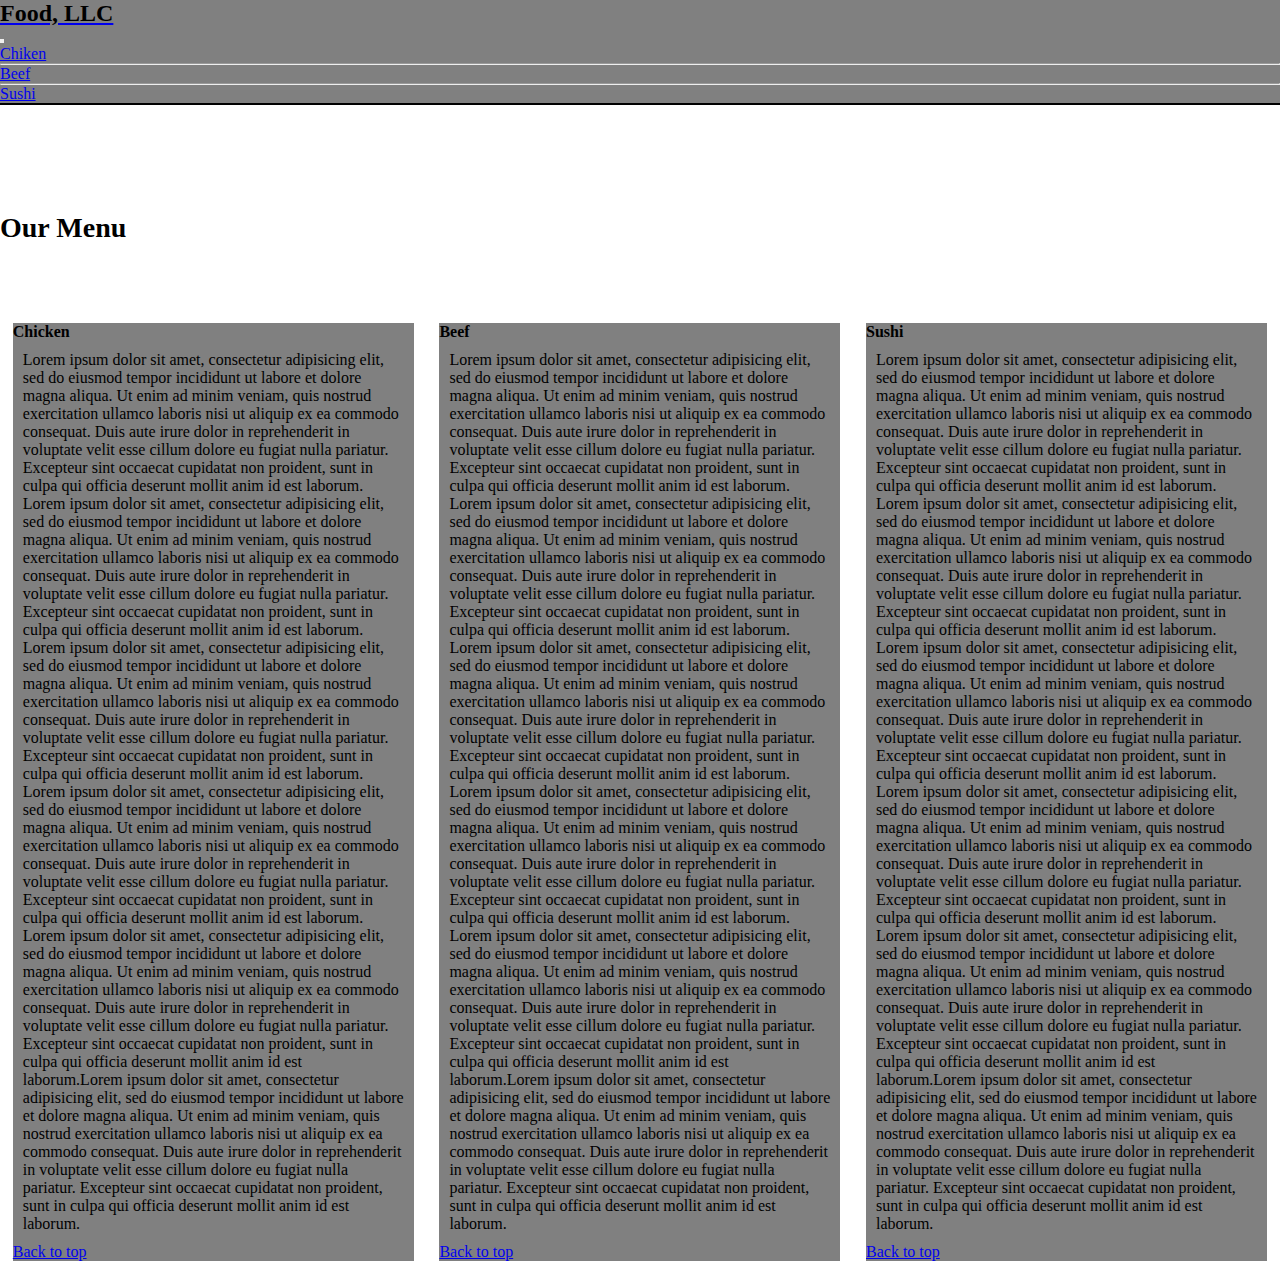
<file: index2.html>
<!DOCTYPE html>
<html>
<head>
	<meta charset="utf-8">
    <link rel="stylesheet" href="https://maxcdn.bootstrapcdn.com/bootstrap/3.3.6/css/bootstrap.min.css" integrity="sha384-1q8mTJOASx8j1Au+a5WDVnPi2lkFfwwEAa8hDDdjZlpLegxhjVME1fgjWPGmkzs7" crossorigin="anonymous">
	<link href='https://fonts.googleapis.com/css?family=Roboto+Slab:700,400,300' rel='stylesheet' type='text/css'>
    <link rel="stylesheet" type="text/css" href="./css/style.css">
	<meta name="viewport" content="width=device-width, initial-scale=1">
	<title>Module 3 Coding Assingment</title>
</head>
<body>
	<header>
		<nav class="navbar navbar-default navbar-fixed-top">
  			<div class="container">
  				<div class="navbar-header">
  				    <a class="navbar-brand" href="#">
        				<h1 id="brand">Food, LLC</h1>
      				</a>
					<button type="button" class="navbar-toggle collapsed" data-toggle="collapse" data-target="#collapse">
				        <span class="icon-bar"></span>
				        <span class="icon-bar"></span>
				        <span class="icon-bar"></span>
				    </button>
    			</div>
    			<div class="collapse navbar-collapse" id="collapse">
      				<ul class="nav navbar-nav visible-xs">
        				<li><a href="#chicken">Chiken</a></li>
        				<hr class="visible-xs">
        				<li><a href="#beef">Beef</a></li>
         				<hr class="visible-xs">
        				<li><a href="#sushi">Sushi</a></li>
        			</ul>
        		</div>
    		</div>
    	</nav>		
	</header>

	<div  id="chicken" class="row text-center">Our Menu</div>
	<section class="col-lg-4 col-md-6 col-sm-1">
		<h3 class="text-center">Chicken</h3>
		<p>
				Lorem ipsum dolor sit amet, consectetur adipisicing elit, sed do eiusmod
	tempor incididunt ut labore et dolore magna aliqua. Ut enim ad minim veniam,
	quis nostrud exercitation ullamco laboris nisi ut aliquip ex ea commodo
	consequat. Duis aute irure dolor in reprehenderit in voluptate velit esse
	cillum dolore eu fugiat nulla pariatur. Excepteur sint occaecat cupidatat non
	proident, sunt in culpa qui officia deserunt mollit anim id est laborum.		Lorem ipsum dolor sit amet, consectetur adipisicing elit, sed do eiusmod
	tempor incididunt ut labore et dolore magna aliqua. Ut enim ad minim veniam,
	quis nostrud exercitation ullamco laboris nisi ut aliquip ex ea commodo
	consequat. Duis aute irure dolor in reprehenderit in voluptate velit esse
	cillum dolore eu fugiat nulla pariatur. Excepteur sint occaecat cupidatat non
	proident, sunt in culpa qui officia deserunt mollit anim id est laborum.		Lorem ipsum dolor sit amet, consectetur adipisicing elit, sed do eiusmod
	tempor incididunt ut labore et dolore magna aliqua. Ut enim ad minim veniam,
	quis nostrud exercitation ullamco laboris nisi ut aliquip ex ea commodo
	consequat. Duis aute irure dolor in reprehenderit in voluptate velit esse
	cillum dolore eu fugiat nulla pariatur. Excepteur sint occaecat cupidatat non
	proident, sunt in culpa qui officia deserunt mollit anim id est laborum.		Lorem ipsum dolor sit amet, consectetur adipisicing elit, sed do eiusmod
	tempor incididunt ut labore et dolore magna aliqua. Ut enim ad minim veniam,
	quis nostrud exercitation ullamco laboris nisi ut aliquip ex ea commodo
	consequat. Duis aute irure dolor in reprehenderit in voluptate velit esse
	cillum dolore eu fugiat nulla pariatur. Excepteur sint occaecat cupidatat non
	proident, sunt in culpa qui officia deserunt mollit anim id est laborum.		Lorem ipsum dolor sit amet, consectetur adipisicing elit, sed do eiusmod
	tempor incididunt ut labore et dolore magna aliqua. Ut enim ad minim veniam,
	quis nostrud exercitation ullamco laboris nisi ut aliquip ex ea commodo
	consequat. Duis aute irure dolor in reprehenderit in voluptate velit esse
	cillum dolore eu fugiat nulla pariatur. Excepteur sint occaecat cupidatat non
	proident, sunt in culpa qui officia deserunt mollit anim id est laborum.Lorem ipsum dolor sit amet, consectetur adipisicing elit, sed do eiusmod
	tempor incididunt ut labore et dolore magna aliqua. Ut enim ad minim veniam,
	quis nostrud exercitation ullamco laboris nisi ut aliquip ex ea commodo
	consequat. Duis aute irure dolor in reprehenderit in voluptate velit esse
	cillum dolore eu fugiat nulla pariatur. Excepteur sint occaecat cupidatat non
	proident, sunt in culpa qui officia deserunt mollit anim id est laborum.</p>
	<a  id="beef" href="#top">Back to top</a>	
	</section>
	<section class="col-lg-4 col-md-6 col-sm-1">
		<h3 class="text-center">Beef</h3>
		<p>		Lorem ipsum dolor sit amet, consectetur adipisicing elit, sed do eiusmod
	tempor incididunt ut labore et dolore magna aliqua. Ut enim ad minim veniam,
	quis nostrud exercitation ullamco laboris nisi ut aliquip ex ea commodo
	consequat. Duis aute irure dolor in reprehenderit in voluptate velit esse
	cillum dolore eu fugiat nulla pariatur. Excepteur sint occaecat cupidatat non
	proident, sunt in culpa qui officia deserunt mollit anim id est laborum.		Lorem ipsum dolor sit amet, consectetur adipisicing elit, sed do eiusmod
	tempor incididunt ut labore et dolore magna aliqua. Ut enim ad minim veniam,
	quis nostrud exercitation ullamco laboris nisi ut aliquip ex ea commodo
	consequat. Duis aute irure dolor in reprehenderit in voluptate velit esse
	cillum dolore eu fugiat nulla pariatur. Excepteur sint occaecat cupidatat non
	proident, sunt in culpa qui officia deserunt mollit anim id est laborum.		Lorem ipsum dolor sit amet, consectetur adipisicing elit, sed do eiusmod
	tempor incididunt ut labore et dolore magna aliqua. Ut enim ad minim veniam,
	quis nostrud exercitation ullamco laboris nisi ut aliquip ex ea commodo
	consequat. Duis aute irure dolor in reprehenderit in voluptate velit esse
	cillum dolore eu fugiat nulla pariatur. Excepteur sint occaecat cupidatat non
	proident, sunt in culpa qui officia deserunt mollit anim id est laborum.		Lorem ipsum dolor sit amet, consectetur adipisicing elit, sed do eiusmod
	tempor incididunt ut labore et dolore magna aliqua. Ut enim ad minim veniam,
	quis nostrud exercitation ullamco laboris nisi ut aliquip ex ea commodo
	consequat. Duis aute irure dolor in reprehenderit in voluptate velit esse
	cillum dolore eu fugiat nulla pariatur. Excepteur sint occaecat cupidatat non
	proident, sunt in culpa qui officia deserunt mollit anim id est laborum.		Lorem ipsum dolor sit amet, consectetur adipisicing elit, sed do eiusmod
	tempor incididunt ut labore et dolore magna aliqua. Ut enim ad minim veniam,
	quis nostrud exercitation ullamco laboris nisi ut aliquip ex ea commodo
	consequat. Duis aute irure dolor in reprehenderit in voluptate velit esse
	cillum dolore eu fugiat nulla pariatur. Excepteur sint occaecat cupidatat non
	proident, sunt in culpa qui officia deserunt mollit anim id est laborum.Lorem ipsum dolor sit amet, consectetur adipisicing elit, sed do eiusmod
	tempor incididunt ut labore et dolore magna aliqua. Ut enim ad minim veniam,
	quis nostrud exercitation ullamco laboris nisi ut aliquip ex ea commodo
	consequat. Duis aute irure dolor in reprehenderit in voluptate velit esse
	cillum dolore eu fugiat nulla pariatur. Excepteur sint occaecat cupidatat non
	proident, sunt in culpa qui officia deserunt mollit anim id est laborum.</p>
	<a  id="sushi" href="#top">Back to top</a>
	</section>
	<section class="col-lg-4 col-md-12 col-sm-1">
		<h3 class="text-center">Sushi</h3>
		<p>		Lorem ipsum dolor sit amet, consectetur adipisicing elit, sed do eiusmod
	tempor incididunt ut labore et dolore magna aliqua. Ut enim ad minim veniam,
	quis nostrud exercitation ullamco laboris nisi ut aliquip ex ea commodo
	consequat. Duis aute irure dolor in reprehenderit in voluptate velit esse
	cillum dolore eu fugiat nulla pariatur. Excepteur sint occaecat cupidatat non
	proident, sunt in culpa qui officia deserunt mollit anim id est laborum.		Lorem ipsum dolor sit amet, consectetur adipisicing elit, sed do eiusmod
	tempor incididunt ut labore et dolore magna aliqua. Ut enim ad minim veniam,
	quis nostrud exercitation ullamco laboris nisi ut aliquip ex ea commodo
	consequat. Duis aute irure dolor in reprehenderit in voluptate velit esse
	cillum dolore eu fugiat nulla pariatur. Excepteur sint occaecat cupidatat non
	proident, sunt in culpa qui officia deserunt mollit anim id est laborum.		Lorem ipsum dolor sit amet, consectetur adipisicing elit, sed do eiusmod
	tempor incididunt ut labore et dolore magna aliqua. Ut enim ad minim veniam,
	quis nostrud exercitation ullamco laboris nisi ut aliquip ex ea commodo
	consequat. Duis aute irure dolor in reprehenderit in voluptate velit esse
	cillum dolore eu fugiat nulla pariatur. Excepteur sint occaecat cupidatat non
	proident, sunt in culpa qui officia deserunt mollit anim id est laborum.		Lorem ipsum dolor sit amet, consectetur adipisicing elit, sed do eiusmod
	tempor incididunt ut labore et dolore magna aliqua. Ut enim ad minim veniam,
	quis nostrud exercitation ullamco laboris nisi ut aliquip ex ea commodo
	consequat. Duis aute irure dolor in reprehenderit in voluptate velit esse
	cillum dolore eu fugiat nulla pariatur. Excepteur sint occaecat cupidatat non
	proident, sunt in culpa qui officia deserunt mollit anim id est laborum.		Lorem ipsum dolor sit amet, consectetur adipisicing elit, sed do eiusmod
	tempor incididunt ut labore et dolore magna aliqua. Ut enim ad minim veniam,
	quis nostrud exercitation ullamco laboris nisi ut aliquip ex ea commodo
	consequat. Duis aute irure dolor in reprehenderit in voluptate velit esse
	cillum dolore eu fugiat nulla pariatur. Excepteur sint occaecat cupidatat non
	proident, sunt in culpa qui officia deserunt mollit anim id est laborum.Lorem ipsum dolor sit amet, consectetur adipisicing elit, sed do eiusmod
	tempor incididunt ut labore et dolore magna aliqua. Ut enim ad minim veniam,
	quis nostrud exercitation ullamco laboris nisi ut aliquip ex ea commodo
	consequat. Duis aute irure dolor in reprehenderit in voluptate velit esse
	cillum dolore eu fugiat nulla pariatur. Excepteur sint occaecat cupidatat non
	proident, sunt in culpa qui officia deserunt mollit anim id est laborum.</p>
	<a href="#top">Back to top</a>
	</section>


	<script src="https://ajax.googleapis.com/ajax/libs/jquery/2.2.2/jquery.min.js"></script>
    <script src="https://maxcdn.bootstrapcdn.com/bootstrap/3.3.6/js/bootstrap.min.js" integrity="sha384-0mSbJDEHialfmuBBQP6A4Qrprq5OVfW37PRR3j5ELqxss1yVqOtnepnHVP9aJ7xS" crossorigin="anonymous"></script>
</body>
</html>
</file>
<file: css/style.css>
*{
  box-sizing: border-box;
  font-size: 100%;
  margin: 0;
  padding: 0;
}

#pad p{
  font-size: 70% !important;
}
#pad div{
  font-size: 90% !important;
}
section div{
  margin-top: 15px;
  font-size: 1.25em;
  font-weight: bold;
  text-align: center;
}

.row {
  font-size: 1.75em;
  font-weight: bold;
  width: 100%;
  height: 100%;
  margin: 80pt 0 50pt 0;
}
section{
  background-color: gray;
}
p{
    clear: right;
    padding: 10px;
}

/** HEADER **/
#brand{
  color: black;
  margin: 0;
  padding: 0;
  font-size: 150%;
  font-weight: bold;
}

.navbar-default{
  background-color: gray;
  border-bottom: 2px solid black; 
}

/********** Desktop only **********/
@media (min-width: 992px) {
  .col-lg-4 {
    float: left;
    margin: 1%;
    width: 31.33%;
  }
}
/********** Tablet only **********/
@media (min-width: 768px) and (max-width: 991px) {
  .col-md-6 {
    float: left;
    margin: 1%;
    width: 48%;
  }
  .col-md-12 {
    margin: 1%;
    width: 98%;
    clear: both;
  }
}
/********** Mobile only **********/
@media (max-width: 767px){
  #collapse > ul{
    width: 100%;
    margin: 0;
  }
  #collapse{
    padding: 0;
  }
  .navbar li {
    padding: 0;
    text-align: center;
    background-color: white;
  }
  hr{
    padding: 0;
    margin: 0;
  }
  .col-sm-1 {
    float: left;
    margin: 1%;
    width: 98%;
  }
}
</file>
